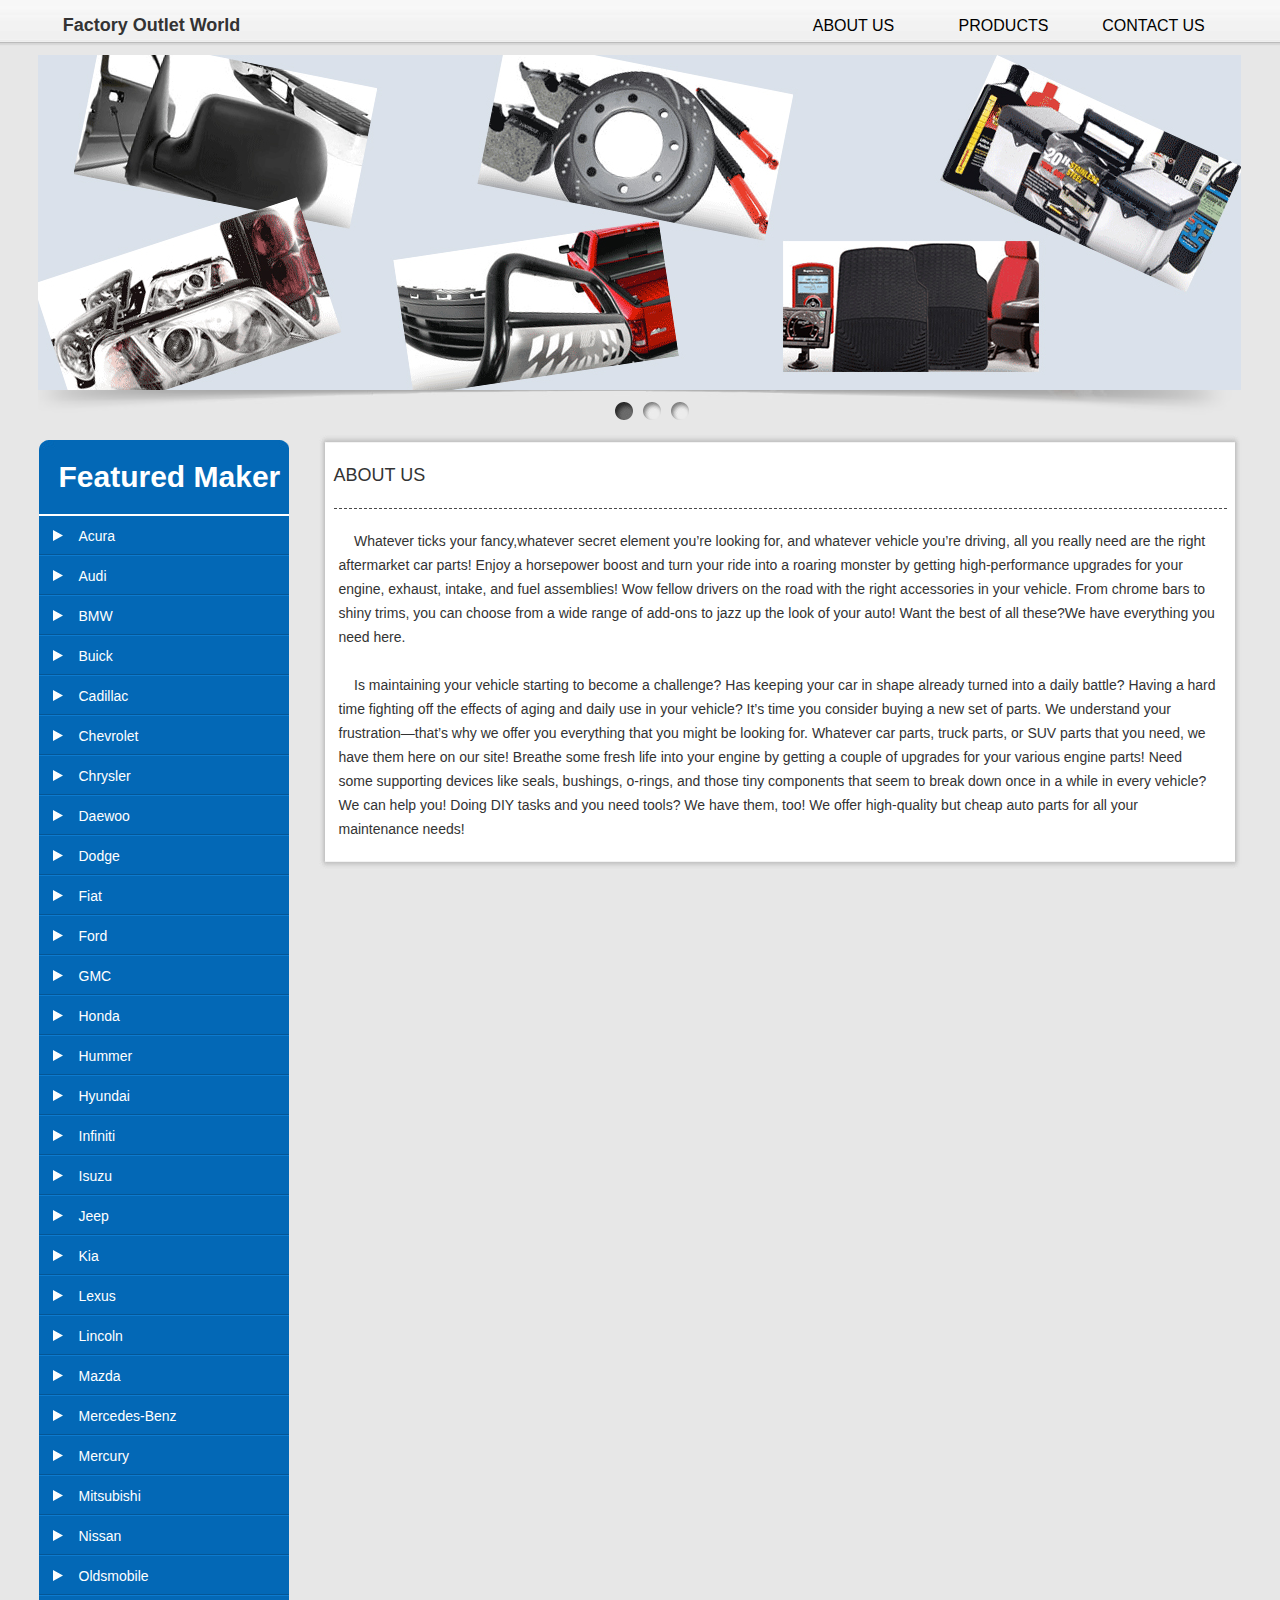
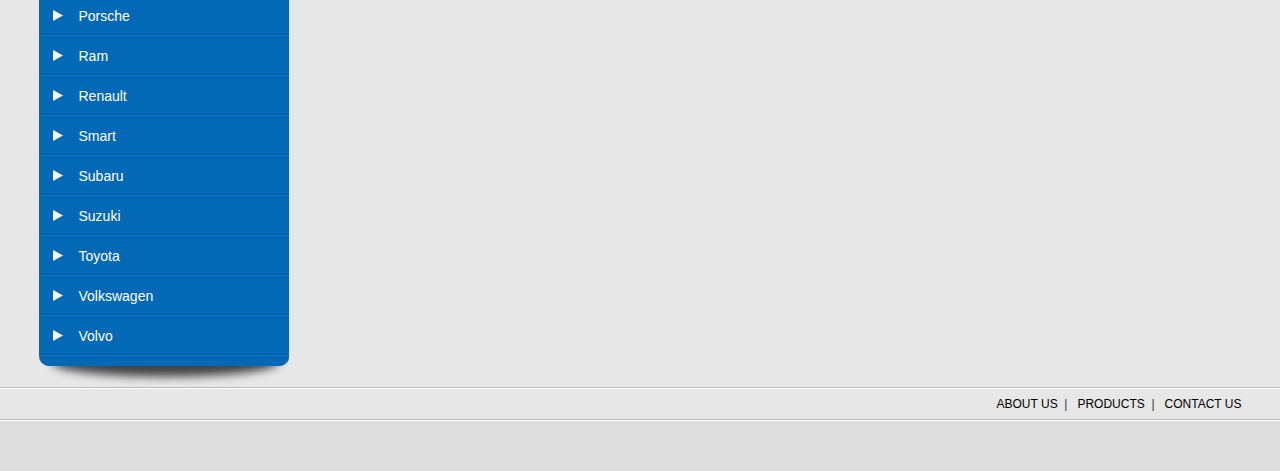
<file: index.html>
<!DOCTYPE html PUBLIC "-//W3C//DTD XHTML 1.0 Transitional//EN" "http://www.w3.org/TR/xhtml1/DTD/xhtml1-transitional.dtd">
<html xmlns="http://www.w3.org/1999/xhtml">

<head>
	<meta http-equiv="Content-Type" content="text/html; charset=UTF-8">

	<title>ABOUT US</title>
	<meta name="description" content="  ">
	<meta name="keywords" content=" ABOUT US ABOUT US">
	<meta name="author" content="haifeng">
	<link rel="stylesheet" type="text/css" href="./config/style.css">
	<link rel="stylesheet" href="./config/qqcss.css">
	<link href="./config/bdsstyle.css" rel="stylesheet" type="text/css">
</head>

<body>
	<iframe frameborder="0" style="display: none;"></iframe>
	<div id="bdshare_s" style="display: block;">
		<iframe id="bdsIfr" style="position:absolute;display:none;z-index:9999;" frameborder="0"></iframe>
	</div>
	<div class="top_bg">
		<div class="top">
			<div class="nav">
				<div class="li_logotxt"><h2>Factory Outlet World</h2></div>
				<ul>
					<li class="li_txt"><a href="./index.html">ABOUT US</a></li>
					<li class="li_txt"><a href="./products.html">PRODUCTS</a></li>
					<li class="li_txt"><a href="./contact_us.html">CONTACT US</a></li>
				</ul>
			</div>
		</div>
	</div>
	<!--头部结束--
  --banenr开始 -->
	<div class="banner">
		<script type="text/javascript" src="./config/pro_js.js"></script>
		<div id="xxx">
			<script>
				var box = new PPTBox();
				box.width = 1203; //宽度
				box.height = 370; //高度
				box.autoplayer = 3; //自动播放间隔时间

				//box.add({"url":"图片地址","title":"悬浮标题","href":"链接地址"})
				box.add({
					"url": "./images/slide/slide3.jpg",
					"href": "",
					"title": "图6"
				})
				box.add({
					"url": "./images/slide/slide2.jpg",
					"href": "",
					"title": "B2"
				})
				box.add({
					"url": "./images/slide/slide1.jpg",
					"href": "",
					"title": "B3"
				})

				box.show();
			</script>
		</div>
		<script src="./config/logger.js"></script>
	</div>
	<!--头部结束--
  --banenr开始 -->

	<!--搜索栏结束--
  --中间部分开始 -->
	<div class="con_neiye">

		<div class="left">
			<div class="left_t">Featured Maker</div>
			<div class="left_li">
				<ul>

					<li>
						<div class="dixian">
							<a href="#">Acura</a>
						</div>
					</li>

					<li>
						<div class="dixian">
							<a href="#">Audi</a>
						</div>
					</li>

					<li>
						<div class="dixian">
							<a href="#">BMW</a>
						</div>
					</li>

					<li>
						<div class="dixian">
							<a href="#">Buick</a>
						</div>
					</li>

					<li>
						<div class="dixian">
							<a href="#">Cadillac</a>
						</div>
					</li>

					<li>
						<div class="dixian">
							<a href="#">Chevrolet</a>
						</div>
					</li>

					<li>
						<div class="dixian">
							<a href="#">Chrysler</a>
						</div>
					</li>

					<li>
						<div class="dixian">
							<a href="#">Daewoo</a>
						</div>
					</li>

					<li>
						<div class="dixian">
							<a href="#">Dodge</a>
						</div>
					</li>

					<li>
						<div class="dixian">
							<a href="#">Fiat</a>
						</div>
					</li>

					<li>
						<div class="dixian">
							<a href="#">Ford</a>
						</div>
					</li>

					<li>
						<div class="dixian">
							<a href="#">GMC</a>
						</div>
					</li>

					<li>
						<div class="dixian">
							<a href="#">Honda</a>
						</div>
					</li>

					<li>
						<div class="dixian">
							<a href="#">Hummer</a>
						</div>
					</li>

					<li>
						<div class="dixian">
							<a href="#">Hyundai</a>
						</div>
					</li>

					<li>
						<div class="dixian">
							<a href="#">Infiniti</a>
						</div>
					</li>

					<li>
						<div class="dixian">
							<a href="#">Isuzu</a>
						</div>
					</li>

					<li>
						<div class="dixian">
							<a href="#">Jeep</a>
						</div>
					</li>

					<li>
						<div class="dixian">
							<a href="#">Kia</a>
						</div>
					</li>

					<li>
						<div class="dixian">
							<a href="#">Lexus</a>
						</div>
					</li>

					<li>
						<div class="dixian">
							<a href="#">Lincoln</a>
						</div>
					</li>

					<li>
						<div class="dixian">
							<a href="#">Mazda</a>
						</div>
					</li>

					<li>
						<div class="dixian">
							<a href="#">Mercedes-Benz</a>
						</div>
					</li>

					<li>
						<div class="dixian">
							<a href="#">Mercury</a>
						</div>
					</li>

					<li>
						<div class="dixian">
							<a href="#">Mitsubishi</a>
						</div>
					</li>

					<li>
						<div class="dixian">
							<a href="#">Nissan</a>
						</div>
					</li>

					<li>
						<div class="dixian">
							<a href="#">Oldsmobile</a>
						</div>
					</li>

					<li>
						<div class="dixian">
							<a href="#">Porsche</a>
						</div>
					</li>

					<li>
						<div class="dixian">
							<a href="#">Ram</a>
						</div>
					</li>

					<li>
						<div class="dixian">
							<a href="#">Renault</a>
						</div>
					</li>

					<li>
						<div class="dixian">
							<a href="#">Smart</a>
						</div>
					</li>

					<li>
						<div class="dixian">
							<a href="#">Subaru</a>
						</div>
					</li>

					<li>
						<div class="dixian">
							<a href="#">Suzuki</a>
						</div>
					</li>

					<li>
						<div class="dixian">
							<a href="#">Toyota</a>
						</div>
					</li>

					<li>
						<div class="dixian">
							<a href="#">Volkswagen</a>
						</div>
					</li>

					<li>
						<div class="dixian">
							<a href="#">Volvo</a>
						</div>
					</li>
				</ul>
			</div>
		</div>
		<div class="right">
			<div class="right_t"></div>
			<div class="right_c">
				<div class="title1">ABOUT US</div>
				<div class="contact">
					<div>
&nbsp;&nbsp;&nbsp;&nbsp;Whatever ticks your fancy,whatever secret element you’re looking for, and whatever
vehicle you’re driving, all you really need are the right aftermarket car parts! Enjoy
a horsepower boost and turn your ride into a roaring monster by getting high-performance
 upgrades for your engine, exhaust, intake, and fuel assemblies! Wow fellow drivers on
the road with the right accessories in your vehicle. From chrome bars to shiny trims,
 you can choose from a wide range of add-ons to jazz up the look of your auto! Want the
 best of all these?We have everything you need here.
<br> &nbsp;
</div>
<div>
&nbsp;&nbsp;&nbsp;&nbsp;Is maintaining your vehicle starting to become a challenge? Has keeping your car in
shape already turned into a daily battle? Having a hard time fighting off the effects
of aging and daily use in your vehicle? It’s time you consider buying a new set of
parts. We understand your frustration—that’s why we offer you everything that you
might be looking for. Whatever car parts, truck parts, or SUV parts that you need,
we have them here on our site! Breathe some fresh life into your engine by getting
a couple of upgrades for your various engine parts! Need some supporting devices like
seals, bushings, o-rings, and those tiny components that seem to break down once in
a while in every vehicle? We can help you! Doing DIY tasks and you need tools? We
have them, too! We offer high-quality but cheap auto parts for all your maintenance
needs!
</div>

				</div>
			</div>
			<div class="right_f"></div>
		</div>

	</div>
	<!--中间部分结束--
  --页脚开始 -->
	<div style="clear:both"></div>
	<div class="foot_bg">
		<div class="foot">
			<div class="foot_nav">
				<a href="index.html">ABOUT US</a>&nbsp;&nbsp;|&nbsp;&nbsp;
				<a href="./products.html">PRODUCTS</a>&nbsp;&nbsp;|&nbsp;&nbsp;
				<a href="./contact_us.html">CONTACT US</a>
			</div>
		</div>
	</div>

	<script type="text/javascript">
		var i = 1;

		function change(name, cursel) {
			var menu = document.getElementById("con_" + name + "_" + cursel);
			if (i % 2 == 0) menu.style.display = "none";
			if (i % 2 == 1) menu.style.display = "";
			i++;
		}
	</script>
	<!-- 客服开始
<div class="box_os">
  <div class="osqq" id="qqk1">
  <div class="os_x"><a onclick="qqk1.style.display='none', qqk2.style.display='block'" href="###"></a></div>
	<div class="skype">
		<span><a href="skype:?call" target="_blank">Skype Service</a></span>
	</div>
	<div class="msn">
		<span><a href="msnim:chat?contact=" target=blank>MSN Service</a></span>
	</div>
	<div class="qq">
		<span><a href="http://wpa.qq.com/msgrd?v=3&uin=&site=qq&menu=yes" target="_blank">QQ Service</a></span>
	</div>
    <p><strong>Service Hotline</strong><br />Tel: </p>
  </div>
</div>
<div class="onlineService" id="qqk2"><a onclick="qqk2.style.display='none', qqk1.style.display='block'" href="###"></a></div>
<script language="javascript" type="text/javascript">
        /***
        *功能：隐藏和显示div
        *参数divDisplay：html标签id
        ***/
        function click_a(divDisplay)
        {
            if(document.getElementById(divDisplay).style.display != "none")
            {
                document.getElementById(divDisplay).style.display = "none";
            }
            else
            {
                document.getElementById(divDisplay).style.display = "block";
            }
        }
</script>
客服结束 -->

</body>

</html>
</file>
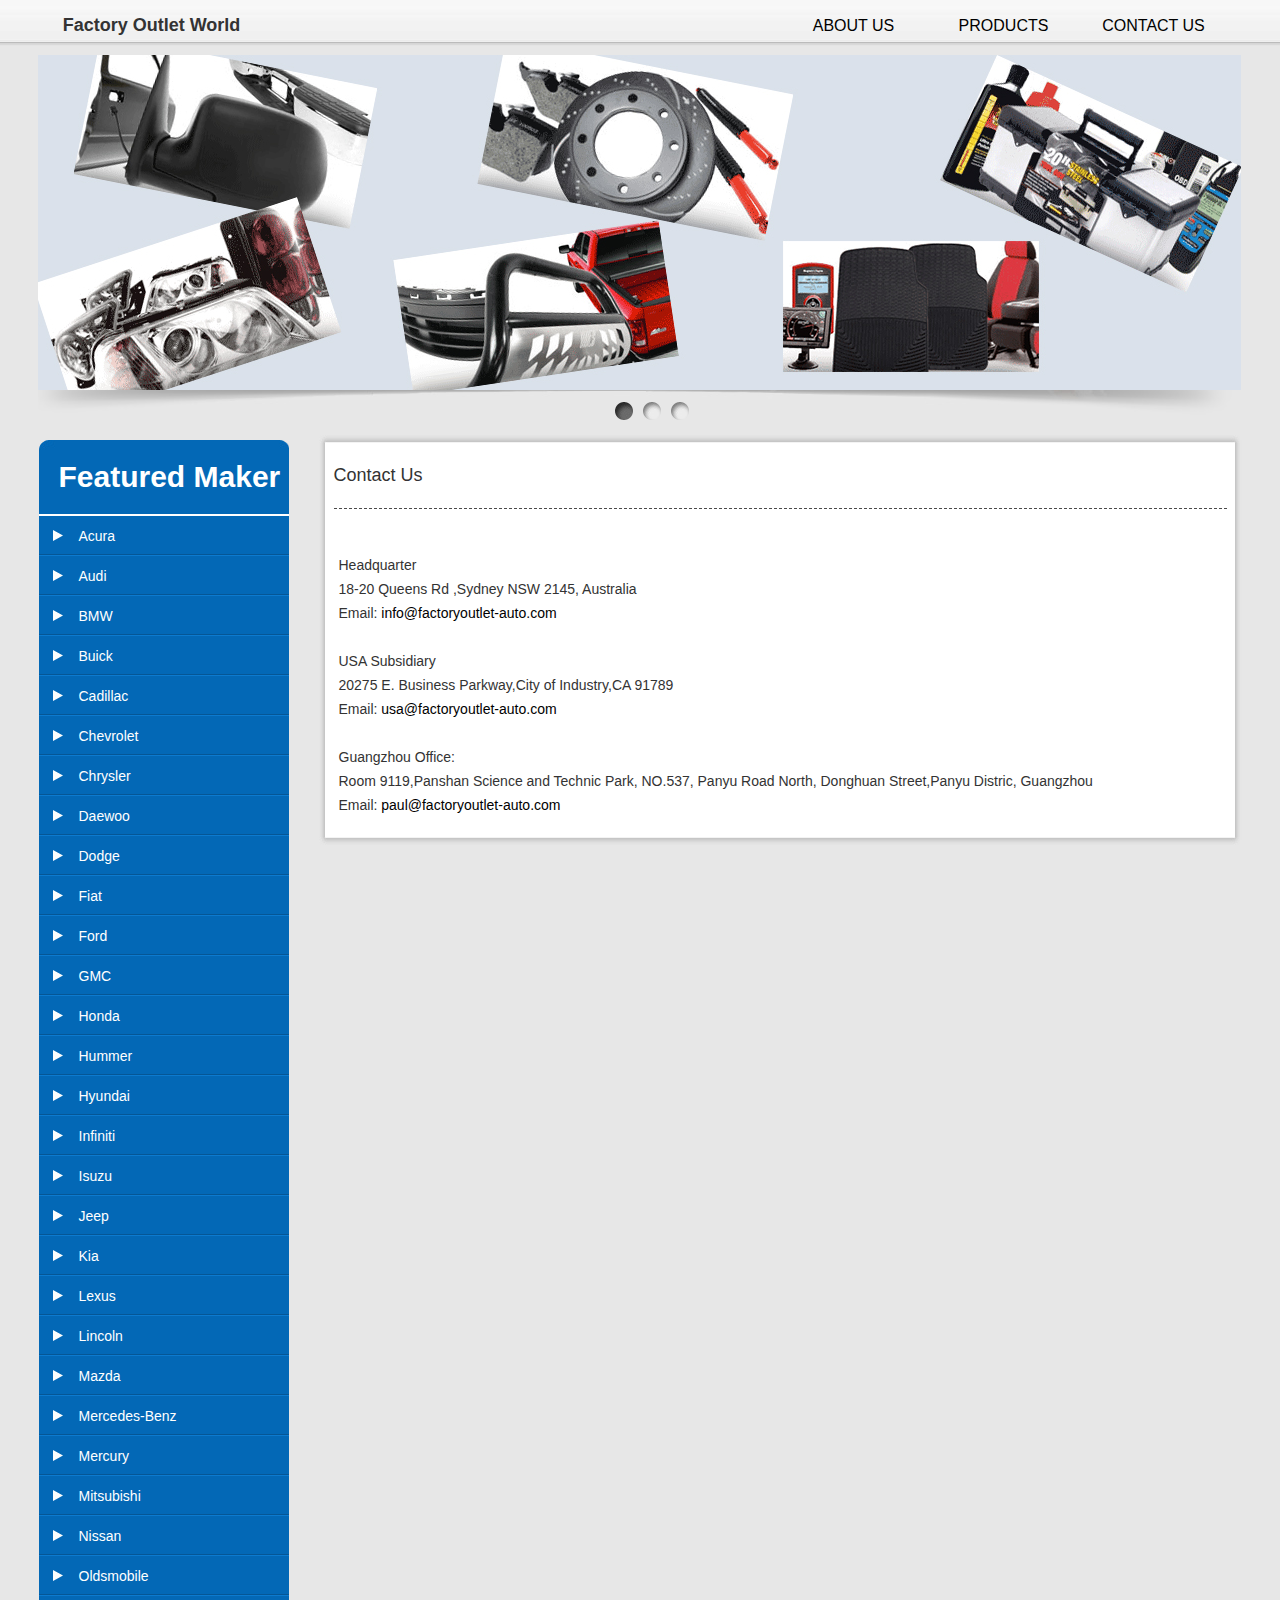
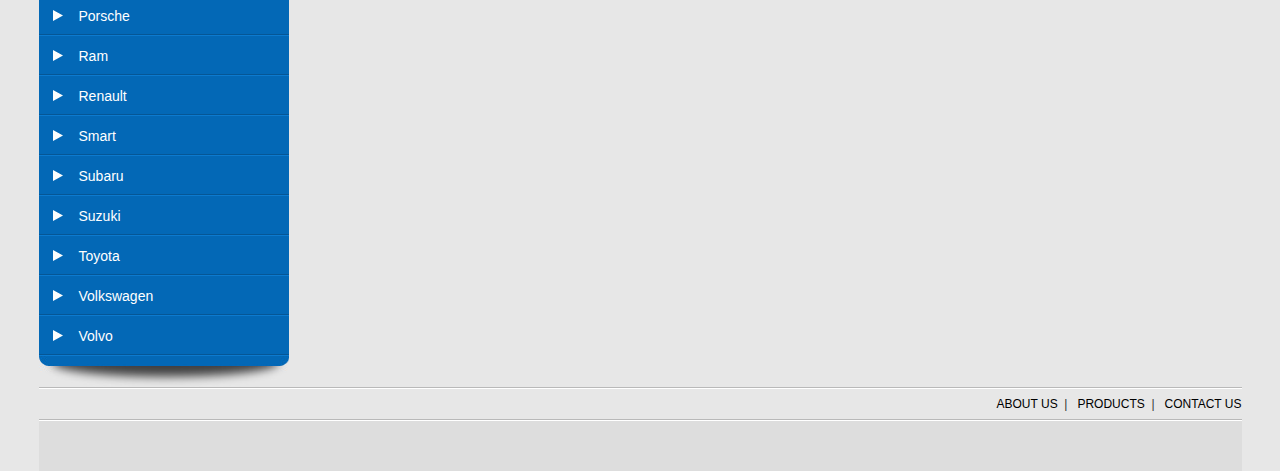
<file: contact_us.html>
<!DOCTYPE html PUBLIC "-//W3C//DTD XHTML 1.0 Transitional//EN" "http://www.w3.org/TR/xhtml1/DTD/xhtml1-transitional.dtd">
<html xmlns="http://www.w3.org/1999/xhtml">

<head>
	<meta http-equiv="Content-Type" content="text/html; charset=UTF-8">

	<title>Contact Us</title>
	<meta name="description" content="  ">
	<meta name="keywords" content=" ABOUT US ABOUT US">
	<meta name="author" content="haifeng">
	<link rel="stylesheet" type="text/css" href="./config/style.css">
	<link rel="stylesheet" href="./config/qqcss.css">
	<link href="./config/bdsstyle.css" rel="stylesheet" type="text/css">
</head>

<body>
	<iframe frameborder="0" style="display: none;"></iframe>
	<div id="bdshare_s" style="display: block;">
		<iframe id="bdsIfr" style="position:absolute;display:none;z-index:9999;" frameborder="0"></iframe>
	</div>
	<div class="top_bg">
		<div class="top">
			<div class="nav">
				<div class="li_logotxt"><h2>Factory Outlet World</h2></div>
				<ul>
					<li class="li_txt"><a href="./index.html">ABOUT US</a></li>
					<li class="li_txt"><a href="./products.html">PRODUCTS</a></li>
					<li class="li_txt"><a href="./contact_us.html">CONTACT US</a></li>
				</ul>
			</div>
		</div>
	</div>
	<!--头部结束--
  --banenr开始 -->
	<div class="banner">
		<script type="text/javascript" src="./config/pro_js.js"></script>
		<div id="xxx">
			<script>
				var box = new PPTBox();
				box.width = 1203; //宽度
				box.height = 370; //高度
				box.autoplayer = 3; //自动播放间隔时间

				//box.add({"url":"图片地址","title":"悬浮标题","href":"链接地址"})
				box.add({
					"url": "./images/slide/slide3.jpg",
					"href": "",
					"title": "图6"
				})
				box.add({
					"url": "./images/slide/slide2.jpg",
					"href": "",
					"title": "B2"
				})
				box.add({
					"url": "./images/slide/slide1.jpg",
					"href": "",
					"title": "B3"
				})

				box.show();
			</script>
		</div>
		<script src="./config/logger.js"></script>
	</div>
	<!--头部结束--
  --banenr开始 -->

	<!--搜索栏结束--
  --中间部分开始 -->
	<div class="con_neiye">

		<div class="left">
			<div class="left_t">Featured Maker</div>
			<div class="left_li">
				<ul>

					<li>
						<div class="dixian">
							<a href="#">Acura</a>
						</div>
					</li>

					<li>
						<div class="dixian">
							<a href="#">Audi</a>
						</div>
					</li>

					<li>
						<div class="dixian">
							<a href="#">BMW</a>
						</div>
					</li>

					<li>
						<div class="dixian">
							<a href="#">Buick</a>
						</div>
					</li>

					<li>
						<div class="dixian">
							<a href="#">Cadillac</a>
						</div>
					</li>

					<li>
						<div class="dixian">
							<a href="#">Chevrolet</a>
						</div>
					</li>

					<li>
						<div class="dixian">
							<a href="#">Chrysler</a>
						</div>
					</li>

					<li>
						<div class="dixian">
							<a href="#">Daewoo</a>
						</div>
					</li>

					<li>
						<div class="dixian">
							<a href="#">Dodge</a>
						</div>
					</li>

					<li>
						<div class="dixian">
							<a href="#">Fiat</a>
						</div>
					</li>

					<li>
						<div class="dixian">
							<a href="#">Ford</a>
						</div>
					</li>

					<li>
						<div class="dixian">
							<a href="#">GMC</a>
						</div>
					</li>

					<li>
						<div class="dixian">
							<a href="#">Honda</a>
						</div>
					</li>

					<li>
						<div class="dixian">
							<a href="#">Hummer</a>
						</div>
					</li>

					<li>
						<div class="dixian">
							<a href="#">Hyundai</a>
						</div>
					</li>

					<li>
						<div class="dixian">
							<a href="#">Infiniti</a>
						</div>
					</li>

					<li>
						<div class="dixian">
							<a href="#">Isuzu</a>
						</div>
					</li>

					<li>
						<div class="dixian">
							<a href="#">Jeep</a>
						</div>
					</li>

					<li>
						<div class="dixian">
							<a href="#">Kia</a>
						</div>
					</li>

					<li>
						<div class="dixian">
							<a href="#">Lexus</a>
						</div>
					</li>

					<li>
						<div class="dixian">
							<a href="#">Lincoln</a>
						</div>
					</li>

					<li>
						<div class="dixian">
							<a href="#">Mazda</a>
						</div>
					</li>

					<li>
						<div class="dixian">
							<a href="#">Mercedes-Benz</a>
						</div>
					</li>

					<li>
						<div class="dixian">
							<a href="#">Mercury</a>
						</div>
					</li>

					<li>
						<div class="dixian">
							<a href="#">Mitsubishi</a>
						</div>
					</li>

					<li>
						<div class="dixian">
							<a href="#">Nissan</a>
						</div>
					</li>

					<li>
						<div class="dixian">
							<a href="#">Oldsmobile</a>
						</div>
					</li>

					<li>
						<div class="dixian">
							<a href="#">Porsche</a>
						</div>
					</li>

					<li>
						<div class="dixian">
							<a href="#">Ram</a>
						</div>
					</li>

					<li>
						<div class="dixian">
							<a href="#">Renault</a>
						</div>
					</li>

					<li>
						<div class="dixian">
							<a href="#">Smart</a>
						</div>
					</li>

					<li>
						<div class="dixian">
							<a href="#">Subaru</a>
						</div>
					</li>

					<li>
						<div class="dixian">
							<a href="#">Suzuki</a>
						</div>
					</li>

					<li>
						<div class="dixian">
							<a href="#">Toyota</a>
						</div>
					</li>

					<li>
						<div class="dixian">
							<a href="#">Volkswagen</a>
						</div>
					</li>

					<li>
						<div class="dixian">
							<a href="#">Volvo</a>
						</div>
					</li>
				</ul>
			</div>
		</div>
		<div class="right">
			<div class="right_t"></div>
			<div class="right_c">
				<div class="title1">Contact Us</div>
				<div class="contact">
<br />Headquarter
<br />18-20 Queens Rd ,Sydney  NSW 2145, Australia
<br />Email: <a href="mailto:info@factoryoutlet-auto.com">info@factoryoutlet-auto.com</a>
<br />
<br />USA Subsidiary
<br />20275 E. Business Parkway,City of Industry,CA 91789
<br />Email: <a href="mailto:usa@factoryoutlet-auto.com">usa@factoryoutlet-auto.com</a>
<br />
<br />Guangzhou Office:
<br />Room 9119,Panshan Science and Technic Park, NO.537, Panyu Road North, Donghuan Street,Panyu Distric, Guangzhou
<br />Email: <a href="mailto:paul@factoryoutlet-auto.com">paul@factoryoutlet-auto.com</a>					<br />

				</div>

				<div class="right_f"></div>
			</div>

		</div>
		<!--中间部分结束--
  --页脚开始 -->
		<div style="clear:both"></div>
		<div class="foot_bg">
			<div class="foot">
				<div class="foot_nav">
					<a href="index.html">ABOUT US</a>&nbsp;&nbsp;|&nbsp;&nbsp;
					<a href="./products.html">PRODUCTS</a>&nbsp;&nbsp;|&nbsp;&nbsp;
					<a href="./contact_us.html">CONTACT US</a>
				</div>
			</div>
		</div>

		<script type="text/javascript">
			var i = 1;

			function change(name, cursel) {
				var menu = document.getElementById("con_" + name + "_" + cursel);
				if (i % 2 == 0) menu.style.display = "none";
				if (i % 2 == 1) menu.style.display = "";
				i++;
			}
		</script>
		<!-- 客服开始
<div class="box_os">
  <div class="osqq" id="qqk1">
  <div class="os_x"><a onclick="qqk1.style.display='none', qqk2.style.display='block'" href="###"></a></div>
	<div class="skype">
		<span><a href="skype:?call" target="_blank">Skype Service</a></span>
	</div>
	<div class="msn">
		<span><a href="msnim:chat?contact=" target=blank>MSN Service</a></span>
	</div>
	<div class="qq">
		<span><a href="http://wpa.qq.com/msgrd?v=3&uin=&site=qq&menu=yes" target="_blank">QQ Service</a></span>
	</div>
    <p><strong>Service Hotline</strong><br />Tel: </p>
  </div>
</div>
<div class="onlineService" id="qqk2"><a onclick="qqk2.style.display='none', qqk1.style.display='block'" href="###"></a></div>
<script language="javascript" type="text/javascript">
        /***
        *功能：隐藏和显示div
        *参数divDisplay：html标签id
        ***/
        function click_a(divDisplay)
        {
            if(document.getElementById(divDisplay).style.display != "none")
            {
                document.getElementById(divDisplay).style.display = "none";
            }
            else
            {
                document.getElementById(divDisplay).style.display = "block";
            }
        }
</script>
客服结束 -->

</body>

</html>
</file>
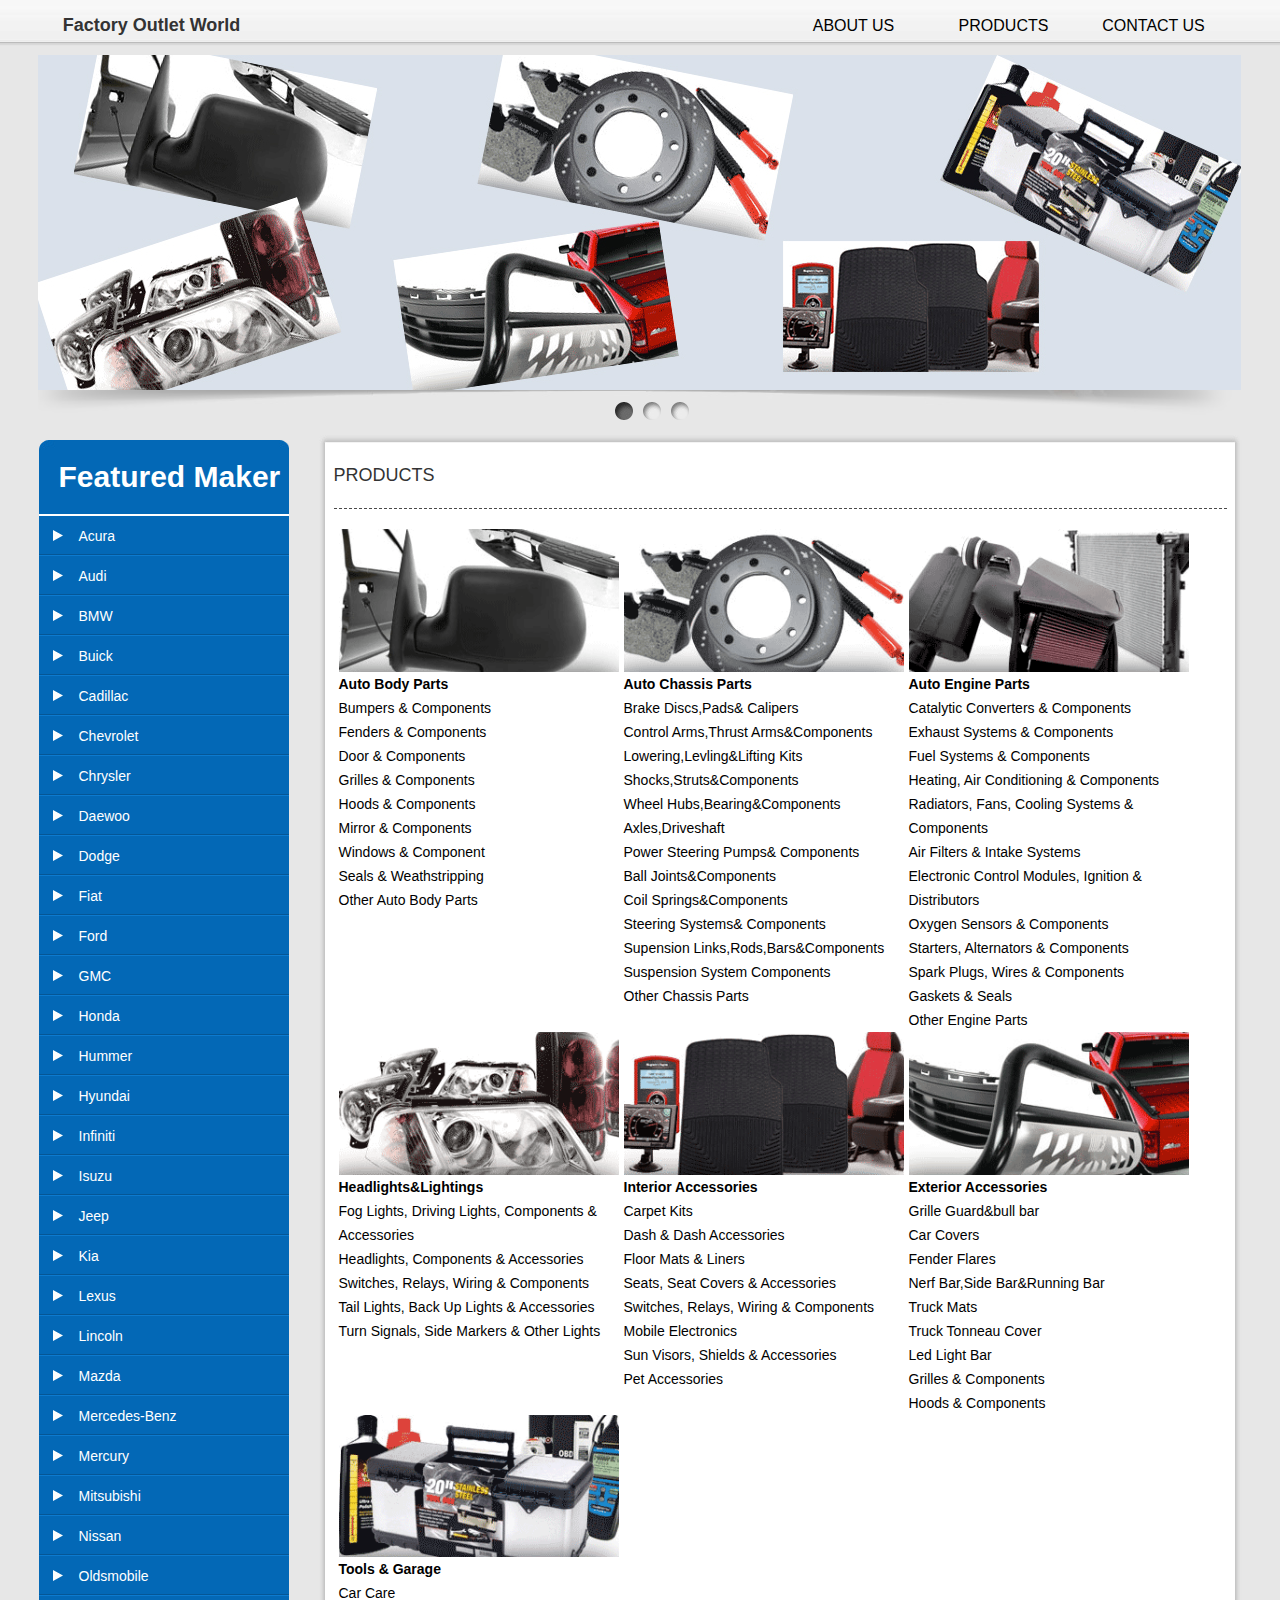
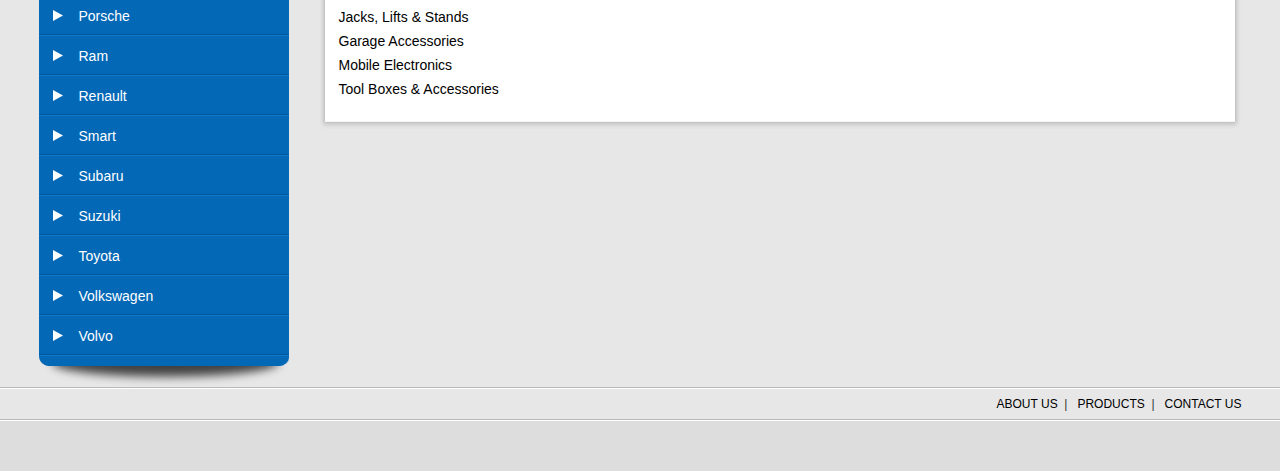
<file: products.html>
<!DOCTYPE html PUBLIC "-//W3C//DTD XHTML 1.0 Transitional//EN" "http://www.w3.org/TR/xhtml1/DTD/xhtml1-transitional.dtd">
<html xmlns="http://www.w3.org/1999/xhtml">

<head>
	<meta http-equiv="Content-Type" content="text/html; charset=UTF-8">

	<title>PRODUCTS</title>
	<meta name="description" content="  ">
	<meta name="keywords" content=" ABOUT US ABOUT US">
	<meta name="author" content="haifeng">
	<link rel="stylesheet" type="text/css" href="./config/style.css">
	<link rel="stylesheet" href="./config/qqcss.css">
	<link href="./config/bdsstyle.css" rel="stylesheet" type="text/css">
</head>

<body>
	<iframe frameborder="0" style="display: none;"></iframe>
	<div id="bdshare_s" style="display: block;">
		<iframe id="bdsIfr" style="position:absolute;display:none;z-index:9999;" frameborder="0"></iframe>
	</div>
	<div class="top_bg">
		<div class="top">
			<div class="nav">
				<div class="li_logotxt"><h2>Factory Outlet World</h2></div>
				<ul>
					<li class="li_txt"><a href="./index.html">ABOUT US</a></li>
					<li class="li_txt"><a href="./products.html">PRODUCTS</a></li>
					<li class="li_txt"><a href="./contact_us.html">CONTACT US</a></li>
				</ul>
			</div>
		</div>
	</div>
	<!--头部结束--
  --banenr开始 -->
	<div class="banner">
		<script type="text/javascript" src="./config/pro_js.js"></script>
		<div id="xxx">
			<script>
				var box = new PPTBox();
				box.width = 1203; //宽度
				box.height = 370; //高度
				box.autoplayer = 3; //自动播放间隔时间

				//box.add({"url":"图片地址","title":"悬浮标题","href":"链接地址"})
				box.add({
					"url": "./images/slide/slide3.jpg",
					"href": "",
					"title": "图6"
				})
				box.add({
					"url": "./images/slide/slide2.jpg",
					"href": "",
					"title": "B2"
				})
				box.add({
					"url": "./images/slide/slide1.jpg",
					"href": "",
					"title": "B3"
				})

				box.show();
			</script>
		</div>
		<script src="./config/logger.js"></script>
	</div>
	<!--头部结束--
  --banenr开始 -->

	<!--搜索栏结束--
  --中间部分开始 -->
	<div class="con_neiye">

		<div class="left">
			<div class="left_t">Featured Maker</div>
			<div class="left_li">
				<ul>

					<li>
						<div class="dixian">
							<a href="#">Acura</a>
						</div>
					</li>

					<li>
						<div class="dixian">
							<a href="#">Audi</a>
						</div>
					</li>

					<li>
						<div class="dixian">
							<a href="#">BMW</a>
						</div>
					</li>

					<li>
						<div class="dixian">
							<a href="#">Buick</a>
						</div>
					</li>

					<li>
						<div class="dixian">
							<a href="#">Cadillac</a>
						</div>
					</li>

					<li>
						<div class="dixian">
							<a href="#">Chevrolet</a>
						</div>
					</li>

					<li>
						<div class="dixian">
							<a href="#">Chrysler</a>
						</div>
					</li>

					<li>
						<div class="dixian">
							<a href="#">Daewoo</a>
						</div>
					</li>

					<li>
						<div class="dixian">
							<a href="#">Dodge</a>
						</div>
					</li>

					<li>
						<div class="dixian">
							<a href="#">Fiat</a>
						</div>
					</li>

					<li>
						<div class="dixian">
							<a href="#">Ford</a>
						</div>
					</li>

					<li>
						<div class="dixian">
							<a href="#">GMC</a>
						</div>
					</li>

					<li>
						<div class="dixian">
							<a href="#">Honda</a>
						</div>
					</li>

					<li>
						<div class="dixian">
							<a href="#">Hummer</a>
						</div>
					</li>

					<li>
						<div class="dixian">
							<a href="#">Hyundai</a>
						</div>
					</li>

					<li>
						<div class="dixian">
							<a href="#">Infiniti</a>
						</div>
					</li>

					<li>
						<div class="dixian">
							<a href="#">Isuzu</a>
						</div>
					</li>

					<li>
						<div class="dixian">
							<a href="#">Jeep</a>
						</div>
					</li>

					<li>
						<div class="dixian">
							<a href="#">Kia</a>
						</div>
					</li>

					<li>
						<div class="dixian">
							<a href="#">Lexus</a>
						</div>
					</li>

					<li>
						<div class="dixian">
							<a href="#">Lincoln</a>
						</div>
					</li>

					<li>
						<div class="dixian">
							<a href="#">Mazda</a>
						</div>
					</li>

					<li>
						<div class="dixian">
							<a href="#">Mercedes-Benz</a>
						</div>
					</li>

					<li>
						<div class="dixian">
							<a href="#">Mercury</a>
						</div>
					</li>

					<li>
						<div class="dixian">
							<a href="#">Mitsubishi</a>
						</div>
					</li>

					<li>
						<div class="dixian">
							<a href="#">Nissan</a>
						</div>
					</li>

					<li>
						<div class="dixian">
							<a href="#">Oldsmobile</a>
						</div>
					</li>

					<li>
						<div class="dixian">
							<a href="#">Porsche</a>
						</div>
					</li>

					<li>
						<div class="dixian">
							<a href="#">Ram</a>
						</div>
					</li>

					<li>
						<div class="dixian">
							<a href="#">Renault</a>
						</div>
					</li>

					<li>
						<div class="dixian">
							<a href="#">Smart</a>
						</div>
					</li>

					<li>
						<div class="dixian">
							<a href="#">Subaru</a>
						</div>
					</li>

					<li>
						<div class="dixian">
							<a href="#">Suzuki</a>
						</div>
					</li>

					<li>
						<div class="dixian">
							<a href="#">Toyota</a>
						</div>
					</li>

					<li>
						<div class="dixian">
							<a href="#">Volkswagen</a>
						</div>
					</li>

					<li>
						<div class="dixian">
							<a href="#">Volvo</a>
						</div>
					</li>
				</ul>
			</div>
		</div>
		<div class="right">
			<div class="right_t"></div>
			<div class="right_c">
				<div class="title1">PRODUCTS</div>
				<div class="contact">

					<div class="prodact_con">
						<ul>
							<li>
								<a href="# ">
									<img src="./images/products/1.png" />
									<h4 data-elemname="popular_category_text_1">Auto Body Parts</h4>
								</a>
								<div class="clearfix">
									<ul>
										<li><a href="#">Bumpers & Components</a></li>
										<li><a href="#">Fenders & Components</a></li>
										<li><a href="#">Door & Components</a></li>
										<li><a href="#">Grilles & Components</a></li>
										<li><a href="#">Hoods & Components</a></li>
										<li><a href="#">Mirror & Components</a></li>
										<li><a href="#">Windows & Component</a></li>
										<li><a href="#">Seals & Weathstripping</a></li>
										<li><a href="#">Other Auto Body Parts</a></li>
									</ul>
								</div>
							</li>
						</ul>
					</div>

					<div class="prodact_con">
						<ul>
							<li>
								<a href="# ">
									<img src="./images/products/2.png" />
									<h4 data-elemname="popular_category_text_1">Auto Chassis Parts</h4>
								</a>
								<div class="clearfix">
									<ul>
										<li><a href="#">Brake Discs,Pads& Calipers</a></li>
										<li><a href="#">Control Arms,Thrust Arms&Components</a></li>
										<li><a href="#">Lowering,Levling&Lifting Kits</a></li>
										<li><a href="#">Shocks,Struts&Components</a></li>
										<li><a href="#">Wheel Hubs,Bearing&Components</a></li>
										<li><a href="#">Axles,Driveshaft</a></li>
										<li><a href="#">Power Steering Pumps& Components</a></li>
										<li><a href="#">Ball Joints&Components</a></li>
										<li><a href="#">Coil Springs&Components</a></li>
										<li><a href="#">Steering Systems& Components</a></li>
										<li><a href="#">Supension Links,Rods,Bars&Components</a></li>
										<li><a href="#">Suspension System Components</a></li>
										<li><a href="#">Other Chassis Parts</a></li>
									</ul>
								</div>
							</li>
						</ul>
					</div>
					<div class="prodact_con">
						<ul>
							<li>
								<a href="# ">
									<img src="./images/products/3.png" />
									<h4 data-elemname="popular_category_text_1">Auto Engine Parts</h4>
								</a>
								<div class="clearfix">
									<ul>
										<li><a href="#">Catalytic Converters & Components</a></li>
										<li><a href="#">Exhaust Systems & Components</a></li>
										<li><a href="#">Fuel Systems & Components</a></li>
										<li><a href="#">Heating, Air Conditioning & Components</a></li>
										<li><a href="#">Radiators, Fans, Cooling Systems & Components</a></li>
										<li><a href="#">Air Filters & Intake Systems</a></li>
										<li><a href="#">Electronic Control Modules, Ignition & Distributors</a></li>
										<li><a href="#">Oxygen Sensors & Components</a></li>
										<li><a href="#">Starters, Alternators & Components</a></li>
										<li><a href="#">Spark Plugs, Wires & Components</a></li>
										<li><a href="#">Gaskets & Seals</a></li>
										<li><a href="#">Other Engine Parts</a></li>
									</ul>
								</div>
							</li>
						</ul>
					</div>

					<div class="prodact_con">
						<ul>
							<li>
								<a href="# ">
									<img src="./images/products/4.png" />
									<h4 data-elemname="popular_category_text_1">Headlights&Lightings</h4>
								</a>
								<div class="clearfix">
									<ul>
										<li><a href="#">Fog Lights, Driving Lights, Components & Accessories</a></li>
										<li><a href="#">Headlights, Components & Accessories</a></li>
										<li><a href="#">Switches, Relays, Wiring & Components</a></li>
										<li><a href="#">Tail Lights, Back Up Lights & Accessories</a></li>
										<li><a href="#">Turn Signals, Side Markers & Other Lights</a></li>
									</ul>
								</div>
							</li>
						</ul>
					</div>

					<div class="prodact_con">
						<ul>
							<li>
								<a href="# ">
									<img src="./images/products/5.png" />
									<h4 data-elemname="popular_category_text_1">Interior Accessories</h4>
								</a>
								<div class="clearfix">
									<ul>
										<li><a href="#">Carpet Kits</a></li>
										<li><a href="#">Dash & Dash Accessories</a></li>
										<li><a href="#">Floor Mats & Liners</a></li>
										<li><a href="#">Seats, Seat Covers & Accessories</a></li>
										<li><a href="#">Switches, Relays, Wiring & Components</a></li>
										<li><a href="#">Mobile Electronics</a></li>
										<li><a href="#">Sun Visors, Shields & Accessories</a></li>
										<li><a href="#">Pet Accessories</a></li>
									</ul>
								</div>
							</li>
						</ul>
					</div>

					<div class="prodact_con">
						<ul>
							<li>
								<a href="# ">
									<img src="./images/products/6.png" />
									<h4 data-elemname="popular_category_text_1">Exterior Accessories</h4>
								</a>
								<div class="clearfix">
									<ul>
										<li><a href="#">Grille Guard&bull bar</a></li>
										<li><a href="#">Car Covers</a></li>
										<li><a href="#">Fender Flares</a></li>
										<li><a href="#">Nerf Bar,Side Bar&Running Bar</a></li>
										<li><a href="#">Truck Mats</a></li>
										<li><a href="#">Truck Tonneau Cover</a></li>
										<li><a href="#">Led Light Bar</a></li>
										<li><a href="#">Grilles & Components</a></li>
										<li><a href="#">Hoods & Components</a></li>
									</ul>
								</div>
							</li>
						</ul>
					</div>

					<div class="prodact_con">
						<ul>
							<li>
								<a href="# ">
									<img src="./images/products/7.png" />
									<h4 data-elemname="popular_category_text_1">Tools & Garage</h4>
								</a>
								<div class="clearfix">
									<ul>
										<li><a href="#">Car Care</a></li>
										<li><a href="#">Jacks, Lifts & Stands</a></li>
										<li><a href="#">Garage Accessories</a></li>
										<li><a href="#">Mobile Electronics</a></li>
										<li><a href="#">Tool Boxes & Accessories</a></li>
									</ul>
								</div>
							</li>
						</ul>
					</div>










				</div>
			</div>
			<div class="right_f"></div>
		</div>

	</div>
	<!--中间部分结束--
  --页脚开始 -->
	<div style="clear:both"></div>
	<div class="foot_bg">
		<div class="foot">
			<div class="foot_nav">
				<a href="index.html">ABOUT US</a>&nbsp;&nbsp;|&nbsp;&nbsp;
				<a href="./products.html">PRODUCTS</a>&nbsp;&nbsp;|&nbsp;&nbsp;
				<a href="./contact_us.html">CONTACT US</a>
			</div>
		</div>
	</div>

	<script type="text/javascript">
		var i = 1;

		function change(name, cursel) {
			var menu = document.getElementById("con_" + name + "_" + cursel);
			if (i % 2 == 0) menu.style.display = "none";
			if (i % 2 == 1) menu.style.display = "";
			i++;
		}
	</script>
	<!-- 客服开始
<div class="box_os">
  <div class="osqq" id="qqk1">
  <div class="os_x"><a onclick="qqk1.style.display='none', qqk2.style.display='block'" href="###"></a></div>
	<div class="skype">
		<span><a href="skype:?call" target="_blank">Skype Service</a></span>
	</div>
	<div class="msn">
		<span><a href="msnim:chat?contact=" target=blank>MSN Service</a></span>
	</div>
	<div class="qq">
		<span><a href="http://wpa.qq.com/msgrd?v=3&uin=&site=qq&menu=yes" target="_blank">QQ Service</a></span>
	</div>
    <p><strong>Service Hotline</strong><br />Tel: </p>
  </div>
</div>
<div class="onlineService" id="qqk2"><a onclick="qqk2.style.display='none', qqk1.style.display='block'" href="###"></a></div>
<script language="javascript" type="text/javascript">
        /***
        *功能：隐藏和显示div
        *参数divDisplay：html标签id
        ***/
        function click_a(divDisplay)
        {
            if(document.getElementById(divDisplay).style.display != "none")
            {
                document.getElementById(divDisplay).style.display = "none";
            }
            else
            {
                document.getElementById(divDisplay).style.display = "block";
            }
        }
</script>
客服结束 -->

</body>

</html>
</file>
<file: config/style.css>
@charset "utf-8";

/* CSS Document */

body {
  font-size: 12px;
  margin: 0px;
  padding: 0px;
  background-color: #e7e7e7;
  font-family: Arial, Helvetica, sans-serif, "宋体";
}
ul {
  list-style: none;
}
* {
  margin: 0;
  padding: 0;
}
a {
  outline: none;
  color: #000;
  text-decoration: none;
}
a img {
  border: none;
}
a:hover {
  text-decoration: none;
}
a:link {
  text-decoration: none;
}
a:visited {
  text-decoration: none;
}
.li_txt a:hover, .sub2 a:hover, .con_t a:hover, .sp2 a:hover, .pro_c ul li a:hover, .foot_nav a:hover {
  text-decoration: underline;
}
.p2 a:hover, .p1 a:hover, .txt2 a:hover {
  color: #0368b6
}

/*====公共样式结束====
  ====头部样式开始====*/

.top_bg {
  background-image: url(../images/top_bg.jpg);
  background-repeat: repeat-x;
  background-position: bottom;
  height: 49px;
}
.top {
  width: 1205px;
  height: 126px;
  margin: 0 auto;
}
.logo {
  float: left;
  height: 65px;
  width: 560px;
  padding-top: 5px;
}
.top_r {
  height: 73px;
  width: 630px;
  float: right;
  margin-top: 12px;
}
.head {
  height: 80px;
  overflow: hidden;
}
.nav {
  height: 39px;
  margin-top: 6px;
  padding: 0 14px;
  position: relative;
  z-index: 10;
}
.li_txt, .sub2 {
  float: left;
  line-height: 39px;
  height: 39px;
  width: 150px;
  text-align: center;
  display: inline;
}
.li_txt a, .sub2 a {
  font-size: 16px;
  color: #000;
}
.li_xian {
  background-image: url(../images/nav_bg.jpg);
  background-repeat: no-repeat;
  float: left;
  height: 39px;
  width: 2px;
}
.banner {
  height: 375px;
  width: 1205px;
  overflow: hidden;
  margin: 0 auto;
  background-image: url(../images/banner_bg.jpg);
  background-repeat: no-repeat;
  background-position: 0px bottom;
}

/*banner脚本*/

.xxx img {
  width: 1203px;
  height: 335px;
}
.mainbox {
  overflow: hidden;
  position: relative;
}
.flashbox {
  overflow: hidden;
  position: relative;
}
.imagebox {
  text-align: center;
  position: relative;
  z-index: 999;
}
.bitdiv {
  display: inline-block;
  width: 18px;
  height: 18px;
  margin: 0 10px 10px 0px;
  cursor: pointer;
  float: right
}
.defimg {
  background-image: url(../images/yuan2.jpg)
}
.curimg {
  background-image: url(../images/yuan1.jpg)
}

/*banner脚本结束*/

.ss_bg {
  background-image: url(../images/ss_bg.jpg);
  background-repeat: repeat-x;
  height: 40px;
  overflow: hidden;
}
.ss {
  height: 40px;
  width: 1150px;
  overflow: hidden;
  margin: 0 auto;
}
.baidu {
  float: left;
  padding-top: 8px;
}
.search {
  float: right;
  background-image: url(../images/search_bg.jpg);
  background-repeat: no-repeat;
  height: 20px;
  width: 290px;
  padding: 10px 0px 10px 10px;
}
.inp1 {
  height: 18px;
  width: 200px;
  overflow: hidden;
  border: none;
  outline: none;
  line-height: 18px;
  color: #afafaf;
  background: none;
  padding-top: 2px;
  float: left;
}
.bt1 {
  font-family: "微软雅黑";
  font-size: 14px;
  font-weight: bold;
  color: #3f3e3e;
  margin-left: 15px;
  display: inline;
  float: left;
  width: 70px;
  height: 20px;
  line-height: 20px;
  border: none;
  background: none;
  cursor: pointer;
}
.con {
  height: 312px;
  width: 1203px;
  margin: 13px auto 0;
}
.con_l {
  height: 295px;
  width: 442px;
  padding-bottom: 17px;
  overflow: hidden;
  background: #fff;
  background-image: url(../images/con_bg.jpg);
  background-repeat: repeat-x;
  background-position: 0px bottom;
  float: left;
}
.con_t {
  background-color: #0368b6;
  height: 28px;
  line-height: 28px;
  color: #FFF;
  padding: 0 10px;
  text-align: right;
}
.con_t span {
  float: left;
  font-size: 18px;
}
.con_t a {
  color: #FFF;
}
.con_l_c {
  height: 250px;
  width: 432px;
  overflow: hidden;
  padding: 5px;
}
.con_l_c img {
  height: 130px;
  width: 432px;
  margin-bottom: 10px;
}
.txt1 {
  line-height: 20px;
  height: 120px;
  width: 430px;
  padding-left: 6px;
  overflow: hidden;
}
.con_c {
  width: 300px;
  height: 295px;
  padding-bottom: 17px;
  overflow: hidden;
  background: #fff;
  background-image: url(../images/con_bg.jpg);
  background-repeat: repeat-x;
  background-position: 0px bottom;
  float: left;
}
.con_c_img {
  height: 247px;
  width: 280px;
  overflow: hidden;
  padding: 5px 10px;
}
.con_c_img img {
  height: 267px;
  width: 300px;
}
.con_r {
  height: 295px;
  width: 441px;
  padding-bottom: 17px;
  overflow: hidden;
  background: #fff;
  background-image: url(../images/con_bg.jpg);
  background-repeat: repeat-x;
  background-position: 0px bottom;
  float: left;
  margin: 0 10px;
  display: inline;
}
.con_r_c {
  padding: 5px;
  height: 257px;
  width: 431px;
  overflow: hidden;
}
.con_rc_1 {
  height: 100px;
  width: 430px;
  overflow: hidden;
}
.img1 {
  float: left;
  height: 100px;
  width: 154px;
  margin-right: 15px;
  display: inline;
}
.img1 img {
  height: 100px;
  width: 154px;
}
.p1 {
  font-size: 14px;
  line-height: 30px;
  font-weight: bold;
  height: 30px;
  width: 260px;
  overflow: hidden;
}
.txt2 {
  float: left;
  line-height: 18px;
  height: 100px;
  width: 260px;
  overflow: hidden;
}
.con_r_li {
  height: 140px;
  width: 420px;
  margin-top: 10px;
  margin-left: 5px;
  overflow: hidden;
}
.con_r_li ul li {
  height: 27px;
  *height: 24px;
  width: 420px;
  overflow: hidden;
  border-bottom: 1px dashed #ccc;
}
.p2 {
  line-height: 27px;
  float: left;
  height: 27px;
  width: 290px;
  overflow: hidden;
}
.p3 {
  line-height: 27px;
  float: right;
}
.nav ul {
  float: right;
}
.top_r a {
  font-size: 18px;
}
.top_r a:hover {
  text-decoration: underline;
}
.top_r p {
  float: right;
  font-size: 16px;
}
.index_pro {
  height: 200px;
  width: 1203px;
  margin: 0 auto;
  background-image: url(../images/con_bg.jpg);
  background-repeat: repeat-x;
  padding-bottom: 17px;
  background-position: 0px bottom;
}
.pro_top {
  background-image: url(../images/pro_t_bg.jpg);
  background-repeat: repeat-x;
  height: 30px;
  width: 1183px;
  overflow: hidden;
  font-size: 18px;
  line-height: 30px;
  padding: 0 10px;
}
.sp1 {
  float: left;
}
.sp2 {
  float: right;
}
.sp2 a {
  font-size: 12px;
}
.pro_c {
  background-color: #FFF;
  height: 170px;
  width: 1203px;
}
.pro_c ul li {
  height: 140px;
  width: 140px;
  margin: 15px;
  float: left;
  text-align: center;
  overflow: hidden;
  display: inline;
}
.pro_c ul li a p {
  font-size: 14px;
  line-height: 24px;
  height: 24px;
  font-weight: bold;
  overflow: hidden;
}
.foot_bg {
  background-color: #dddddd;
  background-image: url(../images/foot_bg.jpg);
  background-repeat: repeat-x;
  height: 84px;
}
.foot {
  height: 84px;
  width: 1203px;
  margin: 0 auto;
}
.foot_nav {
  line-height: 34px;
  text-align: right;
  height: 34px;
}
.foot1 {
  margin-top: 15px;
}
.lfoot {
  float: right;
  margin-left: 15px;
}
.rfoot {
  float: right;
}
.nav ul li {
  float: left;
  display: inline;
  position: relative;
  z-index: 11;
}
.subnav {
  display: none
}
.sub2 .subnav {
  display: block;
  position: absolute;
  z-index: 99;
  left: -2px;
  top: 39px;
  background-color: #4c8fd1;
  width: 153px;
  overflow: hidden;
}
.subnav a {
  display: block;
  line-height: 24px;
  font-size: 12px;
  color: #FFF;
  height: 24px;
  border-bottom: 1px solid #efefef;
  overflow: hidden
}
.subnav a:hover {
  color: #FFF;
  font-weight: bold;
  font-size: 12px;
  text-decoration: none;
}
.pro_c ul li a img {
  height: 115px;
}
.con_neiye {
  width: 1203px;
  margin: 0 auto;
}
.left {
  float: left;
  width: 250px;
  background-color: #0368b6;
  background-image: url(../images/left_bottom2.jpg);
  background-repeat: no-repeat;
  background-position: 0px bottom;
  padding-bottom: 31px;
  margin-top: 10px;
}
.left_t {
  height: 74px;
  width: 230px;
  overflow: hidden;
  font-size: 30px;
  line-height: 74px;
  font-weight: bold;
  color: #FFF;
  padding-left: 20px;
  border-bottom: 2px solid #FFF;
  background-color: #0368b6;
  background-image: url(../images/bg1.jpg);
  background-repeat: no-repeat;
}
.left_li {
  width: 250px;
}
.left_li ul li {
  width: 250px;
  line-height: 40px;
  background-image: url(../images/tub1.jpg);
  background-repeat: no-repeat;
  background-position: 14px 14px;
  overflow: hidden;
}
.left_li ul li a {
  font-size: 14px;
  color: #FFF;
}
.left_li ul li a:hover {
  font-weight: bold;
  color: #FFF;
}
.left_contact {
  margin-top: 30px;
}
.dixian {
  padding-left: 40px;
  background-image: url(../images/left_xian.jpg);
  background-repeat: repeat-x;
  background-position: 0px bottom;
  width: 210px;
}
.dixian ul {
  padding-bottom: 10px;
  /* display:none; */
}
.dixian ul li {
  background: none;
  line-height: 20px;
  width: 210px;
  overflow: hidden;
}
.cur .dixian ul {
  display: block
}
.cur .dixian ul li a {
  font-size: 12px;
}
.cont_title {
  height: 30px;
  font-size: 18px;
  line-height: 30px;
  color: #FFF;
  text-align: center;
  border-bottom: 2px solid #FFF;
}
.cont_c {
  font-size: 14px;
  line-height: 24px;
  color: #FFF;
  background-image: url(../images/contact_bg.jpg);
  background-repeat: no-repeat;
  background-position: right;
  padding: 15px;
}
.right {
  float: right;
  width: 923px;
  margin-top: 5px;
  margin-bottom: 10px;
}
.right_t {
  height: 8px;
  background-image: url(../images/right_t.jpg);
  background-repeat: no-repeat;
  overflow: hidden;
}
.right_c {
  background-image: url(../images/right_c.jpg);
  background-repeat: repeat-y;
}
.right_f {
  height: 8px;
  background-image: url(../images/right_f.jpg);
  background-repeat: no-repeat;
  overflow: hidden;
}
.title1 {
  font-size: 18px;
  line-height: 65px;
  height: 65px;
  margin: 0 15px;
  border-bottom: 1px dashed #4a4a4a;
}
.txt3 {
  width: 890px;
  overflow: hidden;
  padding: 15px;
}
.txt3 p {
  font-size: 14px;
  line-height: 24px;
}
.txt3 ul {
  width: 870px;
  margin-left: 10px;
}
.txt3 ul li {
  display: inline;
  float: left;
  width: 274px;
  background-image: url(../images/li_bg.jpg);
  background-position: center bottom;
  height: 329px;
  padding-bottom: 26px;
  background-repeat: no-repeat;
  margin: 0 8px 20px 8px;
}
.txt3 ul li img {
  padding: 1px;
  height: 290px;
  width: 270px;
  border: 1px solid #cccccc;
  display: block;
}
.txt3 ul li p {
  background-color: #0368b6;
  height: 35px;
  width: 274px;
  line-height: 35px;
  font-size: 18px;
  color: #FFF;
  text-align: center;
  overflow: hidden;
}
.txt3 ul li a:hover {
  text-decoration: underline;
  color: #FFF;
}
.page {
  text-align: left;
  height: 40px;
  clear: both;
  padding-left: 20px;
  font-size: 14px;
  line-height: 40px;
  width: 850px;
}
.page a {
  margin-right: 5px;
}
.page a:hover {
  text-decoration: underline;
}
.pro_txt {
  width: 890px;
  overflow: hidden;
  padding: 15px;
}
.pro_txt1 {
  width: 890px;
  overflow: hidden;
  text-align: center;
  margin-bottom: 10px;
}
.pro_txt1 img {
  max-width: 600px;
}
.pro_txt2 {
  width: 890px;
  overflow: hidden;
}
.pro_txt2_l {
  float: left;
  width: 600px;
  overflow: hidden;
  padding-left: 20px;
  padding-bottom: 20px;
}
.pro_txt2_r {
  float: right;
  width: 250px;
  overflow: hidden;
  text-align: center;
}
.pro_txt2_r img {
  max-width: 250px;
  _width: 250px;
}
.p4 {
  background-color: #0368b6;
  height: 30px;
  line-height: 30px;
  padding-left: 15px;
  font-size: 18px;
  color: #FFF;
}
.fea_txt {
  padding: 15px;
  width: 568px;
  border: 1px solid #ccc;
  line-height: 24px;
  margin-bottom: 10px;
}
.pro_txt2_l table {
  line-height: 25px;
  border-collapse: collapse;
  border: 1px solid #ccc;
  text-align: center;
  width: 600px;
}
.faq {
  width: 890px;
  overflow: hidden;
  padding: 15px;
}
.faq ul li {
  padding: 10px;
  width: 870px;
  overflow: hidden;
  border-bottom: 1px dashed #ccc;
  transition: all 0.5s ease-in 0s;
  -moz-transition: all 0.5s ease-in 0s;
  -webkit-transition: all 0.5s ease-in 0s;
}
.faq ul li:hover {
  transform: scale(1.03) translate(2px, -5px);
  -moz-transform: scale(1.03) translate(2px, -5px);
  -webkit-transform: scale(1.03) translate(2px, -5px);
  background-color: #0368b6;
  color: #FFF;
  cursor: default;
}
.faq ul li p {
  line-height: 24px;
  color: #4a4a4a;
}
.faq ul li:hover p {
  color: #FFF
}
.faq ul li p strong {
  font-size: 16px;
}
.inp {
  clear: both;
  height: 25px;
  margin-top: 10px;
  overflow: hidden;
  margin-left: 30px;
}
.inp_txt {
  font-size: 18px;
  line-height: 25px;
  float: left;
  height: 25px;
  width: 100px;
}
.inp_bg {
  float: left;
  background-image: url(../images/inp_bg.jpg);
  background-repeat: no-repeat;
  height: 15px;
  width: 190px;
  padding: 5px;
}
.inp_bg input {
  font-size: 12px;
  line-height: 15px;
  height: 15px;
  width: 175px;
  border: none;
  outline: none;
}
.inp3 {
  clear: both;
  height: 200px;
  margin-top: 10px;
  overflow: hidden;
  margin-left: 30px;
}
.inp_bg2 {
  float: left;
  background-image: url(../images/inp_bg2.jpg);
  background-repeat: no-repeat;
  height: 190px;
  width: 384px;
  padding: 5px;
}
.inp_bg2 textarea {
  font-size: 12px;
  line-height: 18px;
  height: 190px;
  width: 384px;
  border: none;
  outline: none;
  resize: none;
  overflow: hidden;
}
.bt2 {
  height: 30px;
  margin: 25px 150px;
  clear: both;
}
.bt2 input {
  background-image: url(../images/bt2.jpg);
  background-repeat: no-repeat;
  height: 30px;
  width: 81px;
  font-size: 14px;
  color: #FFF;
  font-weight: bold;
  margin-right: 50px;
  border: none;
  outline: none;
  cursor: pointer;
}
.news {
  width: 890px;
  overflow: hidden;
  padding: 15px;
}
.news ul li {
  height: 156px;
  width: 870px;
  overflow: hidden;
  padding: 15px 10px;
  border-bottom: 1px dashed #ccc;
}
.img2 {
  padding: 2px;
  height: 150px;
  width: 200px;
  border: 1px solid #ccc;
  float: left;
}
.img2 img {
  height: 150px;
  width: 200px;
}
.news_txt {
  float: right;
  height: 156px;
  width: 650px;
  overflow: hidden;
}
.news_txt p {
  line-height: 24px;
  color: #000;
  font-size: 14px;
}
.news_txt p span {
  color: #999999;
}
.bt3 {
  background-color: #0368b6;
  height: 25px;
  width: 90px;
  text-align: center;
}
.bt3 a {
  color: #FFF;
}
.bt3 a:hover {
  color: #FFF;
  font-weight: bold;
}
.title2 {
  line-height: 30px;
  text-align: center;
  border-bottom: 1px solid #ccc;
  margin: 10px;
}
.title2 p strong {
  font-size: 16px;
}
.news_txt2 {
  margin: 0 15px;
  line-height: 20px;
}
.return {
  text-align: center;
  margin: 20px;
  line-height: 30px;
  height: 30px;
}
.return a:hover {
  font-weight: bold
}
.contact {
  width: 880px;
  overflow: hidden;
  padding: 20px;
}
.contact {
  font-size: 14px;
  line-height: 24px;
}
.fr {
  display: block;
  width: 300px;
}
.yc ul {
  display: none
}
.contact img {
  max-width: 880px;
	width: 100%;
}
.prodact_con {
  width: 280px;
  float: left;
	margin-right: 5px;
}
.li_logotxt {
  float: left;
  line-height: 39px;
  height: 39px;
  width: 200px;
  text-align: center;
  display: inline;
}
</file>
<file: config/qqcss.css>
@charset "utf-8";
/* CSS Document */
html,body,div,dl,dt,dd,ul,ol,li,h1,h2,h3,h4,h5,h6,pre,input,p,blockquote,th,td,form,p{margin:0;padding:0;}
body,html{_background-image:url(about:blank);_background-attachment:fixed;}
ol,ul,li,dd,dt,dl{list-style:none;}
img{border:0;}
input,select,textarea{font-size:12px; color:#333; font-family:'lucida grande',taho,verdana,'trebuchet ms',"宋体",sans-serif;}
html{text-align:center;background:#F7F7F7;}
body{min-width:950px;text-align:left; font-size:12px; color:#333;}







/*-- 在线客服 --*/
.box_os{ height:auto;  width:106px;position:fixed;right:0;top:300px;_position:absolute; z-index:9999;}
.box_os .os_x{  margin-right:1px; float:right; position:relative; top:-50px;  cursor:pointer;  }
.box_os .os_x a { width:13px; height:17px; display:block; background:url(../images/os20120725.gif) no-repeat;}
.box_os .osqq{ width:104px; border:1px solid #D1D1D1; background:#F0F0F0 url(../images/os20120725.gif) no-repeat 0 -101px; clear:both; padding:35px 0 8px 0; text-align:center;}
.box_os .osqq p{ height:auto; line-height:20px;width:104px; margin-top:8px;}
.box_os .osqq p strong{
	color:#666;
	font-size: 14px;
}
.box_os .osqq img{ padding:7px 0 3px 0;}
.box_os .osqq p em{ color:#999; display:block;}
.box_os .osqq p span{ color:#547816; display:block;}
.onlineService{ display:none;  cursor:pointer;position:fixed;right:0;top:300px;_position:absolute;}
.onlineService a { display:block; width:25px; height:97px; background:url(../images/os20120725.gif) no-repeat -80px 0;}
.box_os .osqq p span a{color:#547816;}


.box_os {
	width:146px;
	top:192px;
}
.box_os .osqq {
	width:144px;
	background:#F0F0F0 url(../images/os20120725.gif) no-repeat 0 -101px;
}
.box_os .osqq p {
width:144px;
*padding-top:8px;
*margin-top:0;
}
.box_os .qq {
	height:45px;
	padding-top:5px;
	background-image: url(../images/qq.jpg);
	background-repeat: no-repeat;
	background-position: center center;
}
.box_os .skype {
	height:45px;
	padding-top:5px;
	background-image: url(../images/skype.jpg);
	background-repeat: no-repeat;
	background-position: center center;
}
.box_os .msn {
	height:45px;
	padding-top:5px;
	background-image: url(../images/msn.jpg);
	background-repeat: no-repeat;
	background-position: center center;
}
.box_os .qq span,.box_os .skype span,.box_os .msn span {
	display:block;
	padding:14px 0 0 45px;
	text-align: left;
}
.box_os .qq span a,.box_os .skype span a,.box_os .msn span a {
	font-weight:bold;
	color: #4a4a4a;
}
.onlineService {
	top:192px;
}
.weibo strong { padding:0 10px;}
.box_os .osqq p b { font-size:16px; color:#547816;}
.box_os .osqq p em { font-style:normal;}
</file>
<file: config/bdsstyle.css>
@CHARSET "UTF-8";#bdshare ul,#bdshare_s ul,#bdshare ul li,#bdshare_s ul li,#bdshare_l_c ul li,#bdshare_m_c ul li,#bdshare_pop ul,#bdshare_pop ul li{list-style:none;margin:0;padding:0}#bdshare{_overflow-x:hidden;z-index:999999;padding-bottom:2px;font-size:12px;float:left;text-align:left!important;zoom:1}#bdshare a,#bdshare_s a,#bdshare_pop a{text-decoration:none;cursor:pointer}#bdshare a:hover,#bdshare_s a:hover,#bdshare_pop a:hover{color:#333;opacity:.8;filter:alpha(opacity=80)}#bdshare img{border:0;margin:0;padding:0;cursor:pointer}#bdshare h6,#bdshare_s h6{width:100%;font:14px/22px '宋体';text-indent:.5em;font-weight:700;border-top:1px solid #fbfbfb;border-bottom:1px solid #f2f1f1;background-color:#f6f6f6;float:left;padding:5px 0;margin:0}#bdshare ul,#bdshare_s ul{width:98%;float:left;padding:8px 0;margin-left:2px;overflow:hidden}#bdshare ul li,#bdshare_s ul li{width:47%;_width:41%;float:left;margin:4px 2px}#bdshare ul li a,#bdshare_s ul li a{color:#565656;font:12px '宋体';display:block;width:98%;padding:6px 0;text-indent:2.4em;*text-indent:1.8em;_text-indent:1.8em;border:1px solid #fff}#bdshare ul li a:hover,#bdshare_s ul li a:hover{background-color:#f3f3f3;border:1px solid #eee;-webkit-border-radius:3px;-moz-border-radius:3px}#bdshare p,#bdshare_s p{width:100%;height:21px;font:12px '宋体';border-top:1px solid #f2f1f1;background-color:#f8f8f8;float:left;padding:0;margin:0}#bdshare p a,#bdshare_s p a{width:auto;text-align:right;float:right;padding:0 5px}#bdshare_l{width:212px;position:absolute;top:0;background:#fff;text-align:left}#bdshare_l_c{width:210px;float:left;border:1px solid #e9e9e9;text-align:left}#bdshare_l_c ul li{width:47%;height:26px;float:left;margin:2px}#bdshare_l_c ul li a{background:url(../images/is.png?cdnversion=20131219) no-repeat;height:auto!important}#bdshare_m{width:132px;float:right;position:absolute;zoom:1;background:#fff}#bdshare_m_c{width:130px;float:left;border:1px solid #e9e9e9;overflow:hidden;background:#fff}#bdshare_m_c ul li{width:97%;_width:90%;float:left;margin:2px}#bdshare_m_c ul li a{background:url(../images/is.png?cdnversion=20131219) no-repeat;height:auto!important}#bdshare_l,#bdshare_m{-webkit-box-shadow:0 0 7px #eee;-moz-box-shadow:0 0 7px #eee;z-index:99999}#bdshare_pop{width:300px;border:6px solid #8f8f8f;padding:0;background:#f6f6f6;position:absolute;z-index:1000000;text-align:left}#bdshare_pop{-webkit-border-radius:5px;-moz-border-radius:5px}#bdshare_pop{-webkit-box-shadow:0 0 7px #aaa;-moz-box-shadow:0 0 7px #aaa}#bdshare_pop div{border:1px solid #e9e9e9;float:left;overflow:hidden;text-align:left}#bdshare_pop h5{width:100%;height:28px;color:#626262;font:14px/28px '宋体';font-weight:700;text-indent:.5em;float:left;margin:0;overflow:hidden}#bdshare_pop h5 b{width:22px;height:23px;background:url(../images/pop_c.gif?cdnversion=20120720) no-repeat 0 0;cursor:pointer;position:absolute;right:8px;top:4px}#bdshare_pop ul{width:100%;height:256px;background:#fff;float:left;padding:8px 0;margin:0;border-top:1px solid #f2f1f1;border-bottom:1px solid #f2f1f1;overflow:auto;overflow-x:hidden}#bdshare_pop ul li{width:130px;float:left;padding:2px;margin-left:6px;_margin-left:3px;height:29px;overflow:hidden}#bdshare_pop ul li a{background:url(../images/is.png?cdnversion=20131219) no-repeat;color:#565656;font:12px '宋体';display:block;width:75%;padding:6px 0 6px 28px;border:1px solid #fff}#bdshare_pop ul li a:hover{background-color:#f3f3f3;border:1px solid #eee;-webkit-border-radius:3px;-moz-border-radius:3px}#bdshare_pop p{width:100%;font:12px '宋体';float:left;padding:5px 0 8px;margin:0;overflow:hidden}#bdshare_pop p a{width:auto;text-align:right;float:right;padding:0 5px}#bdshare_l_c p a.goWebsite,#bdshare_m_c p a.goWebsite,#bdshare_pop p a.goWebsite{text-align:right;background:url(../images/pi.gif?cdnversion=20120720) no-repeat 0 center;line-height:16px;padding-left:12px;color:#8c8c8c}#bdshare_l_c p a.goWebsite:hover,#bdshare_m_c p a.goWebsite:hover,#bdshare_pop p a.goWebsite:hover{color:#00a9e0}span.bds_more{background:url(../images/is.png?cdnversion=20131219) no-repeat 0 5px!important}span.bds_more,.bds_tools a{display:block;font-family:'宋体',Arial;height:16px;float:left;cursor:pointer;padding-top:6px;padding-bottom:3px;padding-left:22px}.bds_tools a{background:url(../images/is.png?cdnversion=20131219) no-repeat}.bds_tools_32 a{background:url(../images/is_32.png?cdnversion=20131219) no-repeat;width:37px;height:37px;display:block;float:left;margin-right:3px;text-indent:-100em;cursor:pointer}.bds_tools_32 span.bds_more{background:url(../images/is_32.png?cdnversion=20131219) no-repeat 0 5px!important;width:37px;height:32px;text-indent:-100em;padding-left:0}.bds_tools_24 a{background:url(../images/is_24.png?cdnversion=20131219) no-repeat;width:29px;height:29px;display:block;float:left;margin-right:3px text-indent:-100em;padding-left:0;cursor:pointer}.bds_tools_24 span.bds_more{background:url(../images/is_24.png?cdnversion=20131219) no-repeat 0 5px!important;width:29px;height:24px;text-indent:-100em;padding-left:0}.bds_more{background-image:url(../images/is.png?cdnversion=20131219)!important;background-position:0 4px!important}span.bds_nopic,.bds_tools_32 span.bds_nopic,.bds_tools_24 span.bds_nopic{background-image:none!important;padding-left:3px!important}.bdshare_b img{float:left}.bdshare_b a.shareCount,.bds_tools a.shareCount,.bds_tools_32 a.shareCount,.bds_tools_24 a.shareCount{float:left;background:url(../images/sc.png?cdnversion=20120720) no-repeat!important;margin:0;padding:0;text-align:center;padding-left:5px;color:#454545;font-family:'宋体'!important}.bdshare_b a.shareCount,.bds_tools_24 a.shareCount{width:39px;height:24px;background-position:0 0;font-size:12px;line-height:24px;margin-left:3px}.bdshare_b a.shareCount:hover,.bds_tools_24 a.shareCount:hover{color:#454545!important;background-position:-44px 0!important;opacity:1!important;filter:alpha(opacity=100)!important}.bds_tools a.shareCount{width:37px;height:16px;background-position:0 -30px!important;margin-top:5px;overflow:hidden;font-size:12px;line-height:16px}.bds_tools a.shareCount:hover{color:#454545!important;background-position:-42px -30px!important;opacity:1!important;filter:alpha(opacity=100)!important}.bds_tools_32 a.shareCount{width:43px;height:32px;background-position:0 -60px!important;margin-top:5px;overflow:hidden;font-size:14px;line-height:32px;text-indent:0!important}.bds_tools_32 a.shareCount:hover{color:#454545!important;background-position:-48px -60px!important;background-position:-48px -60px;opacity:1!important;filter:alpha(opacity=100)!important}.bds_tools_24 a.shareCount{margin-top:5px}.bds_qzone{background-position:0 -75px!important}.bds_tsina{background-position:0 -115px!important}.bds_bdhome{background-position:0 -155px!important}.bds_renren{background-position:0 -195px!important}.bds_tqq{background-position:0 -235px!important}.bds_kaixin001{background-position:0 -275px!important}.bds_tqf{background-position:0 -315px!important}.bds_hi{background-position:0 -355px!important}.bds_douban{background-position:0 -395px!important}.bds_tsohu{background-position:0 -435px!important}.bds_msn{background-position:0 -475px!important}.bds_qq{background-position:0 -515px!important}.bds_taobao{background-position:0 -555px!important}.bds_tieba{background-position:0 -595px!important}.bds_sohu{background-position:0 -675px!important}.bds_t163{background-position:0 -715px!important}.bds_qy{background-position:0 -755px!important}.bds_tfh{background-position:0 -795px!important}.bds_hx{background-position:0 -835px!important}.bds_fx{background-position:0 -875px!important}.bds_ff{background-position:0 -915px!important}.bds_xg{background-position:0 -955px!important}.bds_ty{background-position:0 -995px!important}.bds_s51{background-position:0 -1035px!important}.bds_fbook{background-position:0 -1115px!important}.bds_twi{background-position:0 -1155px!important}.bds_ms{background-position:0 -1195px!important}.bds_deli{background-position:0 -1235px!important}.bds_s139{background-position:0 -1275px!important}.bds_iguba{background-position:0 -1315px!important}.bds_linkedin{background-position:0 -1354px!important}.bds_copy{background-position:0 -1393px!important}.bds_ifeng{background-position:0 -1431px!important}.bds_tuita{background-position:0 -1470px!important}.bds_meilishuo{background-position:0 -1549px!important}.bds_mogujie{background-position:0 -1589px!important}.bds_diandian{background-position:0 -1629px!important}.bds_huaban{background-position:0 -1669px!important}.bds_leho{background-position:0 -1709px!important}.bds_wealink{background-position:0 -1749px!important}.bds_duitang{background-position:0 -1789px!important}.bds_thx{background-position:0 -1829px!important}.bds_mail{background-position:0 -1870px!important}.bds_print{background-position:0 -1910px!important}.bds_baidu{background-position:0 -1950px!important}.bds_share189{background-position:0 -1990px!important}.bds_youdao{background-position:0 -2030px!important}.bds_mshare{background-position:0 -2070px!important}.bds_mop{background-position:0 -2110px!important}.bds_yaoshi{background-position:0 -2150px!important}.bds_bdxc{background-position:0 -2190px!important}.bds_sqq{background-position:0 -2230px!important}.bds_sdo{background-position:0 -2270px!important}.bds_qingbiji{background-position:0 -2310px!important}.bds_people{background-position:0 -2350px!important}.bds_kanshou{background-position:0 -2390px!important}.bds_xinhua{background-position:0 -2430px!important}.bds_yaolan{background-position:0 -2470px!important}.bds_isohu{background-position:0 -2510px!important}.bds_bdysc{background-position:0 -2550px!important}.bds_ibaidu{background-position:0 -2590px!important}#bdshare .bds_fl5,#bdshare .bds_buzz,#bdshare .bds_zx{display:none}
</file>
